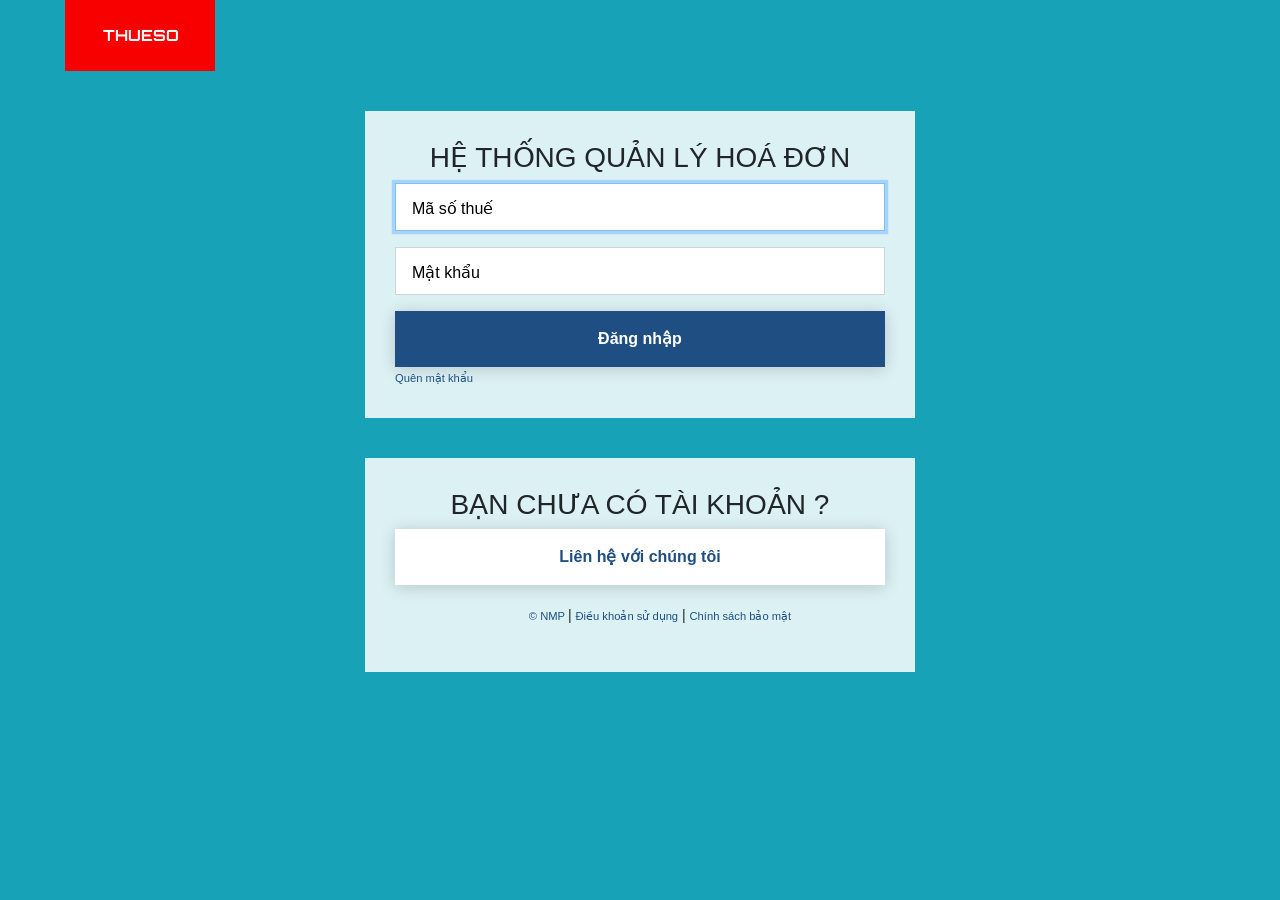
<file: Template/index.html>
﻿<!doctype html>
<html lang="en">
<head>
    <!-- Required meta tags -->
    <meta charset="utf-8">
    <meta name="viewport" content="width=device-width, initial-scale=1, shrink-to-fit=no">
    <!-- Bootstrap CSS -->
    <link rel="stylesheet" href="https://stackpath.bootstrapcdn.com/bootstrap/4.1.3/css/bootstrap.min.css" integrity="sha384-MCw98/SFnGE8fJT3GXwEOngsV7Zt27NXFoaoApmYm81iuXoPkFOJwJ8ERdknLPMO" crossorigin="anonymous" />
    <link rel="stylesheet" href="style.css" />
    <link href="https://fonts.googleapis.com/css?family=Orbitron" rel="stylesheet">
    <link href="https://fonts.googleapis.com/css?family=Arsenal" rel="stylesheet">
    <title>Hello, world!</title>
</head>
<body class="login-page">
    <div class="container-fluid">
        <!-- Logo -->
        <div class="row">
            <div class="col">
                <div class="block_logo">
                    <div class="logo">
                        <a href="#">THUESO</a>
                    </div>
                </div>
            </div>
        </div>
        <!-- Block Input-->
        <div class="container">
            <div class="d-flex justify-content-center d-flex-margin">
                <div class="row">
                    <div class="col">
                        <div class="block_login">
                            <h3>Hệ thống quản lý hoá đơn</h3>
                            <div class="signOnCreds">
                                <form autocomplete="off">
                                    <div class="form-group">
                                        <input type="text" class="form-control form-control-lg" id="inputidentity" aria-describedby="emailHelp" placeholder="Mã số thuế">
                                    </div>
                                    <div class="form-group">

                                        <input type="password" class="form-control form-control-lg" id="inputpassword" placeholder="Mật khẩu">
                                    </div>
                                    <button type="submit" class="btn btn-sign">Đăng nhập</button>
                                </form>
                                <!-- lost password -->
                                <a data-toggle="modal" data-target=".bd-modal-lost-password" href="#">Quên mật khẩu</a>
                            </div>
                        </div>
                    </div>
                </div>
            </div>
            <!-- Send Request -->
            <div class="d-flex justify-content-center d-flex-margin">
                <div class="row">
                    <div class="col">
                        <div class="block_login">
                            <h3>Bạn chưa có tài khoản ?</h3>
                            <div class="signOnCreds">
                                <form autocomplete="off">
                                    <button type="button" class="btn btn-sign-new" data-toggle="modal" data-target=".bd-modal-register">Liên hệ với chúng tôi</button>
                                </form>
                                <div class="term-of-use">
                                    <ul>
                                        <li>
                                            <a href="#">© NMP </a>
                                        </li>
                                        <li>
                                            <a href="#">Điều khoản sử dụng</a>
                                        </li>
                                        <li>
                                            <a href="#">Chính sách bảo mật</a>
                                        </li>
                                    </ul>
                                </div>
                            </div>
                        </div>
                    </div>
                </div>
            </div>
        </div>
    </div>
    <!-- modal register  -->
    <section class="ss-modal-register">
        <div class="modal fade bd-modal-register" id="modalregiter" tabindex="-1" role="dialog" aria-labelledby="myLargeModalLabel" aria-hidden="true">
            <div class="modal-dialog modal modal-dialog-centered">
                <div class="modal-content">
                    <div class="modal-header">
                        <h5 class="modal-title" id="exampleModalCenterTitle">THÔNG TIN LIÊN HỆ</h5>
                        <button type="button" class="close" data-dismiss="modal" aria-label="Close">
                            <span aria-hidden="true">&times;</span>
                        </button>
                    </div>
                    <div class="modal-body">
                        <form autocomplete="off">
                            <div class="lst-input-register">
                                <input type="text" class="form-control form-control-lg" id="inputName" aria-describedby="emailHelp" placeholder="Tên công ty" focus>
                            </div>
                            <div class="lst-input-register">
                                <input type="text" class="form-control form-control-lg" id="inputidentity" aria-describedby="emailHelp" placeholder="Địa chỉ">
                            </div>
                            <div class="lst-input-register">
                                <input type="text" class="form-control form-control-lg" id="inputidentity" aria-describedby="emailHelp" placeholder="Số điện thoại">
                            </div>
                            <div class="lst-input-register">
                                <input type="text" class="form-control form-control-lg" id="inputidentity" aria-describedby="emailHelp" placeholder="Người liên hệ">
                            </div>
                            <div class="lst-input-register">
                                <input type="text" class="form-control form-control-lg" id="inputidentity" aria-describedby="emailHelp" placeholder="Chức vụ">
                            </div>
                            <div class="lst-input-register">
                                <textarea class="form-control form-control-lg" id="exampleFormControlTextarea1" rows="3" placeholder="Nội dung"></textarea>
                            </div>
                        </form>
                     </div>
                     <div class="modal-footer">
                        <button type="button" class="btn btn-sign">Gửi thông tin</button>
                     </div>
                    </div>
            </div>
        </div>
    </section>

    <section class="ss-modal-lost-password">
        <div class="modal fade bd-modal-lost-password" id="modallostpaword" tabindex="-1" role="dialog" aria-labelledby="myLargeModalLabel" aria-hidden="true">
            <div class="modal-dialog modal modal-dialog-centered">
                <div class="modal-content">
                    <div class="modal-header">
                        <h5 class="modal-title" id="exampleModalCenterTitle">RESET MẬT KHẨU</h5>
                        <button type="button" class="close" data-dismiss="modal" aria-label="Close">
                            <span aria-hidden="true">&times;</span>
                        </button>
                    </div>
                    <div class="modal-body">
                        <form autocomplete="off">
                            <div class="lst-input-register">
                                <input type="text" class="form-control form-control-lg" id="inputEmail" aria-describedby="emailHelp" placeholder="Nhập email" focus>
                            </div>
                        </form>
                    </div>
                    <div class="modal-footer">
                        <button type="button" class="btn btn-sign">Gửi thông tin</button>
                    </div>
                </div>
            </div>
        </div>
    </section>
    <!-- Optional JavaScript -->
    <!-- jQuery first, then Popper.js, then Bootstrap JS -->
    <script src="https://code.jquery.com/jquery-3.3.1.slim.min.js" integrity="sha384-q8i/X+965DzO0rT7abK41JStQIAqVgRVzpbzo5smXKp4YfRvH+8abtTE1Pi6jizo" crossorigin="anonymous"></script>
    <script src="https://cdnjs.cloudflare.com/ajax/libs/popper.js/1.14.3/umd/popper.min.js" integrity="sha384-ZMP7rVo3mIykV+2+9J3UJ46jBk0WLaUAdn689aCwoqbBJiSnjAK/l8WvCWPIPm49" crossorigin="anonymous"></script>
    <script src="https://stackpath.bootstrapcdn.com/bootstrap/4.1.3/js/bootstrap.min.js" integrity="sha384-ChfqqxuZUCnJSK3+MXmPNIyE6ZbWh2IMqE241rYiqJxyMiZ6OW/JmZQ5stwEULTy" crossorigin="anonymous"></script>
    <script type="text/javascript" charset="UTF-8" language="javascript" src="script.js"></script>
    <script type="text/javascript">
        $( document ).ready(function() {
            jsLogin.setFocusLoginPage();
            jsLogin.setFocusModal('modalregiter','inputName');

        });
    </script>
</body>
</html>
</file>
<file: Template/style.css>
﻿/*-- Login Page --*/
body {
    font-family: 'Arial' !important;
    padding-right: 0 !important;
    max-width: 1600px !important;
    min-width: 1200px !important;
    margin: auto;
    font-size: 14px;
}
.fixed-top {
    padding-right: inherit;
}   

.login-page {
    background-color: #17a2b8;
    height: 100%;
}
.logo {
    width: 150px;
    padding: 24px 22px 24px 24px;
    margin: 0;
    background: #f80000;
	text-align: center;
}
.logo a {
    text-decoration: none;
    color: #ffffff;
    font-size: 1.1em;
    font-weight: bold;
    font-family: 'Orbitron';
}
.block_logo {
    width: auto;
    padding: 0 50px;
}
.block_login {
    width: 550px;
    padding: 30px;
    margin: 0 auto;
    background: rgba(255,255,255,0.85);
    animation: cb41FadeIn 1.2s 0s 1 cubic-bezier(0, 0, 0.2, 1) forwards;
}
.block_login h3 {
    text-transform: uppercase;
    text-align: center;
}
.btn-sign {
    width: 100%;
    background: #1f4f82;
    padding: 16px;
    margin: 0;
    border: none;
    text-align: center;
    font-weight: bold;
    /* font-size: 2.2rem; */
    color: #FFF;
    transition: background .2s linear;
    cursor: pointer;
    -webkit-appearance: none;
    -webkit-border-radius: 0;
    outline: 0;
    box-shadow: 0px 2px 15px rgba(0,0,0,0.18);
}
.btn-sign:hover, .btn-sign:focus {
    background: #007cba;
    outline: 1px solid #FFF;
}
.d-flex-margin {
    margin: 40px 0 0 0;
}
::placeholder {
    color: #000 !important;
    font-weight:400;
    font-size: 0.8em;
}
.signOnCreds .form-control {
    border-radius: 0 !important;
}
.btn-sign-new {
    width: 100%;
    background: #ffffff;
    padding: 16px;
    margin: 0;
    border: none;
    text-align: center;
    font-weight: bold;
    /* font-size: 2.2rem; */
    color: #1f4f82;
    transition: background .2s linear;
    cursor: pointer;
    -webkit-appearance: none;
    -webkit-border-radius: 0;
    outline: 0;
    box-shadow: 0px 2px 15px rgba(0,0,0,0.18);
}
.btn-sign-new:hover, .btn-sign-new:focus {
    background: #007cba;
    outline: 1px solid #FFF;
    color: #ffffff;
}
.signOnCreds a {
    color: #1f4f82;
    font-size: 0.8em;
}
.modal-content {
    border-radius: 0px !important;
}
.ss-modal-register .modal-body .form-control-lg {
    border-radius: 0px !important;
}
.ss-modal-register .modal-body .lst-input-register {
    margin: 10px;
}
/* --Term of use-- */
.term-of-use {
    position: relative;
    width: 100% !important;
    padding-left: 0 !important;
    padding-right: 0 !important;
    margin-top: 20px;
}
.term-of-use ul {
    width: 100%;
    text-align: center;
}
.term-of-use ul li:first-child:before {
    content: "";
}
.term-of-use ul li:before {
    content: "|";
}
.term-of-use ul li {
    display : inline;
    text-decoration: none;
}
.term-of-use:after {
    visibility: hidden;
    display: block;
    font-size: 0;
    content: " ";
    clear: both;
    height: 0;
}
/*-- End Login Page --*/

/*-- Export HD --*/
.bg-light {
    padding-top: 56px;
    font-family: 'Arsenal', sans-serif;
}

@media (max-width: 991.98px) {
    .offcanvas-collapse {
        position: fixed;
        top: 56px; /* Height of navbar */
        bottom: 0;
        left: 100%;
        width: 100%;
        padding-right: 1rem;
        padding-left: 1rem;
        overflow-y: auto;
        visibility: hidden;
        background-color: #343a40;
        transition-timing-function: ease-in-out;
        transition-duration: .3s;
        transition-property: left, visibility;
    }

    .offcanvas-collapse.open {
        left: 0;
        visibility: visible;
    }
}

.nav-scroller {
    position: relative;
    z-index: 2;
}

.nav-scroller .nav {
    display: -ms-flexbox;
    display: flex;
    -ms-flex-wrap: nowrap;
    flex-wrap: nowrap;
    margin-top: 2px;
    
    color: rgba(255, 255, 255, .75);
    text-align: center;
    white-space: nowrap;
    -webkit-overflow-scrolling: touch;
}

.nav-underline .nav-link {
    padding-top: 1.5rem;
    padding-bottom: .75rem;
    font-size: 14px;
    color: #6c757d;
}
.nav-underline .nav-link:hover {
    color: #942645;
}
.navbar-nav .nav-link:hover {
    color: #ffffff !important;
}
.nav-underline .active {
    font-weight: 500;
    color: #942645;
}

.text-white-50 {
    color: rgba(255, 255, 255, .5);
}

.bg-purple {
    background-color: #003b4d;
}
.bg-dark {
    background-color: #003b4d !important;
}

.lh-100 {
    line-height: 1;
    text-align: center;
    width: 100%;
}

.lh-125 {
    line-height: 1.25;
}

.lh-150 {
    line-height: 1.5;
}
.mr-lg-0 {
    min-width: 142px;
    text-align: center;
    font-size: 1.7em;
}
.form-control-plaintext {
    display: block !important;
    width: 100% !important;
    margin-bottom: 0 !important;
    line-height: 1.5 !important;
    color: #212529 !important;
    background-color: transparent !important;
    border: solid transparent !important;
    /*border-width: 1px 0 !important;*/
    border-bottom: 1px dotted !important;
    padding-top: .0rem !important;
    padding-bottom: .0rem !important;
}
.col-form-label {
    padding-top: 0px !important;
    padding-bottom: calc(.375rem + 1px) !important;
    margin-bottom: 0 !important;
    font-size: inherit !important;
    line-height: 1.5 !important;
    vertical-align: middle !important;
    white-space: nowrap !important;
}
.badge {
    display: inline-block !important;
    padding: .40em .7em !important;
    font-size: 100% !important;
    font-weight: 600 !important;
    line-height: 1 !important;
    text-align: center !important;
    white-space: nowrap !important;
    vertical-align: baseline !important;
    border-radius: .25rem !important;
}
.dropbtn {
    background-color: #4CAF50;
    color: white;
    padding: 16px;
    font-size: 16px;
    border: none;
}

.dropdown {
    position: relative;
    display: inline-block;
}

.dropdown-content {
    display: none;
    position: absolute;
    background-color: #f1f1f1;
    min-width: 160px;
    box-shadow: 0px 8px 16px 0px rgba(0,0,0,0.2);
    z-index: 1;
}

.dropdown-content a {
    color: black;
    padding: 12px 16px;
    text-decoration: none;
    display: block;
}

.dropdown-content a:hover {
    background-color: #ddd;
}

.dropdown:hover .dropdown-content {
    display: block;
}

.dropdown:hover .dropbtn {
    background-color: #3e8e41;
}
.col-identify {
    max-width: 3% !important;
}
.col-identify-width {
    max-width: 6% !important;
    padding-right: 0px !important;
    padding-left: 7px !important;
}
.col-identify-width-col2 {
    max-width: 50.666667%;
    padding-right: 0px !important;
    padding-left: 15px !important;
    -ms-flex: 0 0 50.666667% !important;
    flex: 0 0 50.666667% !important;
}
.width-custom-quanlity {
    /*max-width: 12% !important;*/
    padding-right: 0px !important;
    padding-left: 8px !important;
}
.form-align-center {
    text-align: center !important;
}
.form-align-right {
    text-align: right !important;
}
.col-align-right-sum {
    text-align: right !important;
    height: 16px !important;
    line-height: 1em;
}
.margin-div-sum {
    margin-top: 10px !important;
}
.btn-save-craft {
    background-color: #003b4d !important;
    color: #ffffff !important;
    font-size: 14px;
}
.btn-preview {
    background-color: #45b4c5 !important;
    color: #ffffff !important;
    font-size: 14px;
}
.btn-save-draft {
    background-color: #007bff !important;
    color: #ffffff !important;
    font-size: 14px;
}
.btn-wating-accept {
    background-color: #2a26dd !important;
    color: #ffffff !important;
    font-size: 14px;
}
.btn-accept {
    background-color: #b92b27 !important;
    color: #ffffff !important;
    font-size: 14px;
}
.btn-save-craft:hover, .btn-save-craft:focus {
    background-color: #007cba !important;
    outline: 1px solid #FFF !important;
    color: #ffffff !important;
}
.form-control-custom {
    display: block !important;
    width: 100% !important;
    height: calc(2.25rem + 2px) !important;
    padding: .375rem .75rem !important;
    font-size: 1.8rem !important;
    line-height: 1.5 !important;
    color: #495057 !important;
    background-color: #fff !important;
    background-clip: padding-box !important;
    border: 1px solid #ced4da !important;
    border-radius: .25rem !important;
    transition: border-color .15s ease-in-out,box-shadow .15s ease-in-out !important;
    letter-spacing: 8px !important;
    word-spacing: 16px !important;
}
.display-4 {
    font-size: 1.3rem !important;
    font-weight: bold;
    color: #942645;
    margin-bottom: 30px; 
}
.jumbotron-custom {
    padding: 2rem 1rem !important;
    margin-top: 0rem !important;
    background-color: #e9ecef !important;
    border-radius: 0rem !important;
    margin-bottom: 1rem !important;
}
.container-fluid-custom {
    width: 90% !important;
    padding-right: 15px !important;
    padding-left: 15px !important;
    margin-right: auto !important;
    margin-left: auto !important;
}
.table-center th, .td-center {
    text-align: center !important;
}

.table-center .td-right {
    text-align: right !important;
}
.breadcrumb-custom {
    display: flex;
    -ms-flex-wrap: wrap;
    flex-wrap: wrap;
    padding: .75rem 1rem .75rem 0rem !important;
    margin-bottom: 1rem;
    list-style: none;
    background-color: #e9ecef;
    border-radius: .25rem;
}
.color-breadcrumb {
    color: #942645 !important;
}
.modal-lg-custom {
    max-width: 75% !important;
}
@media (min-width: 992px) .modal-lg-custom {
    max-width: 50%;
}
.img-logo-size {
    height:125px;
}
.content-hd h5{
    text-transform:uppercase !important;
    font-weight: bold;
}
.border-bottom-content h6 {
    border-bottom: 1px dotted #8c8b8b;
}
.form-check-input {
    margin-top: .9rem !important;
}
.form-check-label {
    margin-top: 0rem !important;
}
.col-align-center-sum {
    text-align: center !important;
    height: 16px !important;
    line-height: 1em;
}
.col-align-left-sum {
    text-align: left !important;
    height: 16px !important;
    line-height: 1em;
}
.block_cancel_tax {
    position: absolute;
    right: 0px;
    top: 0px;
    padding: 50px;
    background-image: url('huy.png');
    background-size: contain;
    border-radius: 2px;
    color: #ffffff;
}
.block_image_content_cancel_tax {
    border: 1px solid #003b4d;
    width: 100%;
}
.block_image_content_cancel_tax img {
    width: 100%;
}
.table-font-size {
    font-size: 14px !important;
}
/* file upload*/
.files input {
    outline: 2px dashed #92b0b3;
    outline-offset: -10px;
    -webkit-transition: outline-offset .15s ease-in-out, background-color .15s linear;
    transition: outline-offset .15s ease-in-out, background-color .15s linear;
    
    text-align: center !important;
    margin: 0;
    width: 100% !important;
}
.files input:focus{     outline: 2px dashed #92b0b3;  outline-offset: -10px;
    -webkit-transition: outline-offset .15s ease-in-out, background-color .15s linear;
    transition: outline-offset .15s ease-in-out, background-color .15s linear; border:1px solid #92b0b3;
}
.files{ position:relative}

.color input{ background-color:#f1f1f1;}
.letter-text {
    letter-spacing: 15px;
    font-weight: bolder;
}
.card-title-custom {
    margin-bottom: 2rem !important;
    /* background-color: red; */
    border-bottom: 1px solid #4a0600 !important;
    text-transform: uppercase;
}
.table td, .table th {
    padding: .30rem .10rem .30rem .10rem !important;
    vertical-align: middle !important;
    border-top: 1px solid #dee2e6 !important;
}
.dropzone {
    min-height: 150px;
    border: 2px solid rgba(0, 0, 0, 0.3);
    background: white;
    padding: 54px 54px;
    border: 2px dashed #0087F7;
    border-radius: 5px;
    cursor: pointer;
    margin-top: 40px;
}
.margin-upload {
    text-align: center;
}
.width-col-5 {
    flex: 0 0 46.666667% !important;
    max-width: 46.666667% !important;
}
.width-col-1 {
    flex: 0 0 3.333333% !important;
    max-width: 3.333333% !important;
}
.width-col-2 {
    flex: 0 0 14.666667% !important;
    max-width: 14.666667% !important;
    white-space:nowrap;
}

.width-col-10 {
    flex: 0 0 84.555557% !important;
    max-width: 84.555557% !important;
}
.width-modal-col-3 {
    flex: 0 0 17.666667%;
    max-width: 17.666667%;
}

.width-modal-col-10 {
    flex: 0 0 82.333337% !important;
    max-width: 82.333337% !important;
    padding-left: 0px !important;
}
.form-check-input {

    margin-top: 0.4rem !important;

}
.form-check-input {
    position: absolute;
    margin-top: 0.1rem !important;
    margin-left: -1.05rem;
}
.form-check-padding{
    padding-left: 1.50rem !important;
}
.word-spacing-text{
    letter-spacing: 10px;
}
.card {background: #FFF none repeat scroll 0% 0%; margin-bottom: 30px; }

.card .nav-tabs li {
    padding: 20px;
}
.tab-content{padding:20px;}

.card .nav-tabs > li.active > a, .nav-tabs > li.active > a:focus, .nav-tabs > li.active > a:hover { border-width: 0; }
.card .nav-tabs > li > a { border: none; color: #666; }
.card .nav-tabs > li.active > a, .nav-tabs > li > a:hover { border: none; color: #4285F4 !important; background: transparent; }

.table-bordered td, .table-bordered th {
    border: 1px solid #000 !important;
}

.modal-check-tax {
  text-align: center;
  padding: 0 !important;
  z-index: 1051 !important;
  overflow: hidden !important;
}
.modal {
  overflow: scroll !important;
  z-index: 1050 !important;
}

.modal:after {
  overflow: scroll !important;
}

.modal-check-tax:before {
  content: '';
  display: inline-block;
  height: 100%;
  vertical-align: middle;
  margin-right: -4px;
}

.modal-check-tax-dialog {
  display: inline-block;
  text-align: left;
  vertical-align: middle;
  min-width: 600px !important;
}
.modal-body-check-tax {
    padding: 2rem !important;
}

.modal-prelease-tax {
  text-align: center;
  padding: 0 !important;
  z-index: 1052 !important;
  overflow: hidden !important;
}

.modal-prelease-tax:before {
  content: '';
  display: inline-block;
  height: 100%;
  vertical-align: middle;
  margin-right: -4px;
}

.modal-prelease-tax-dialog {
  display: inline-block;
  text-align: left;
  vertical-align: middle;
  min-width: 600px !important;
}
.modal-body-prelease-tax {
    padding: 2rem !important;
}
.darker {
  border-top: 1px solid #ccc;
}
.time-right {
  text-align: right;
  font-weight: bold;
}
</file>
